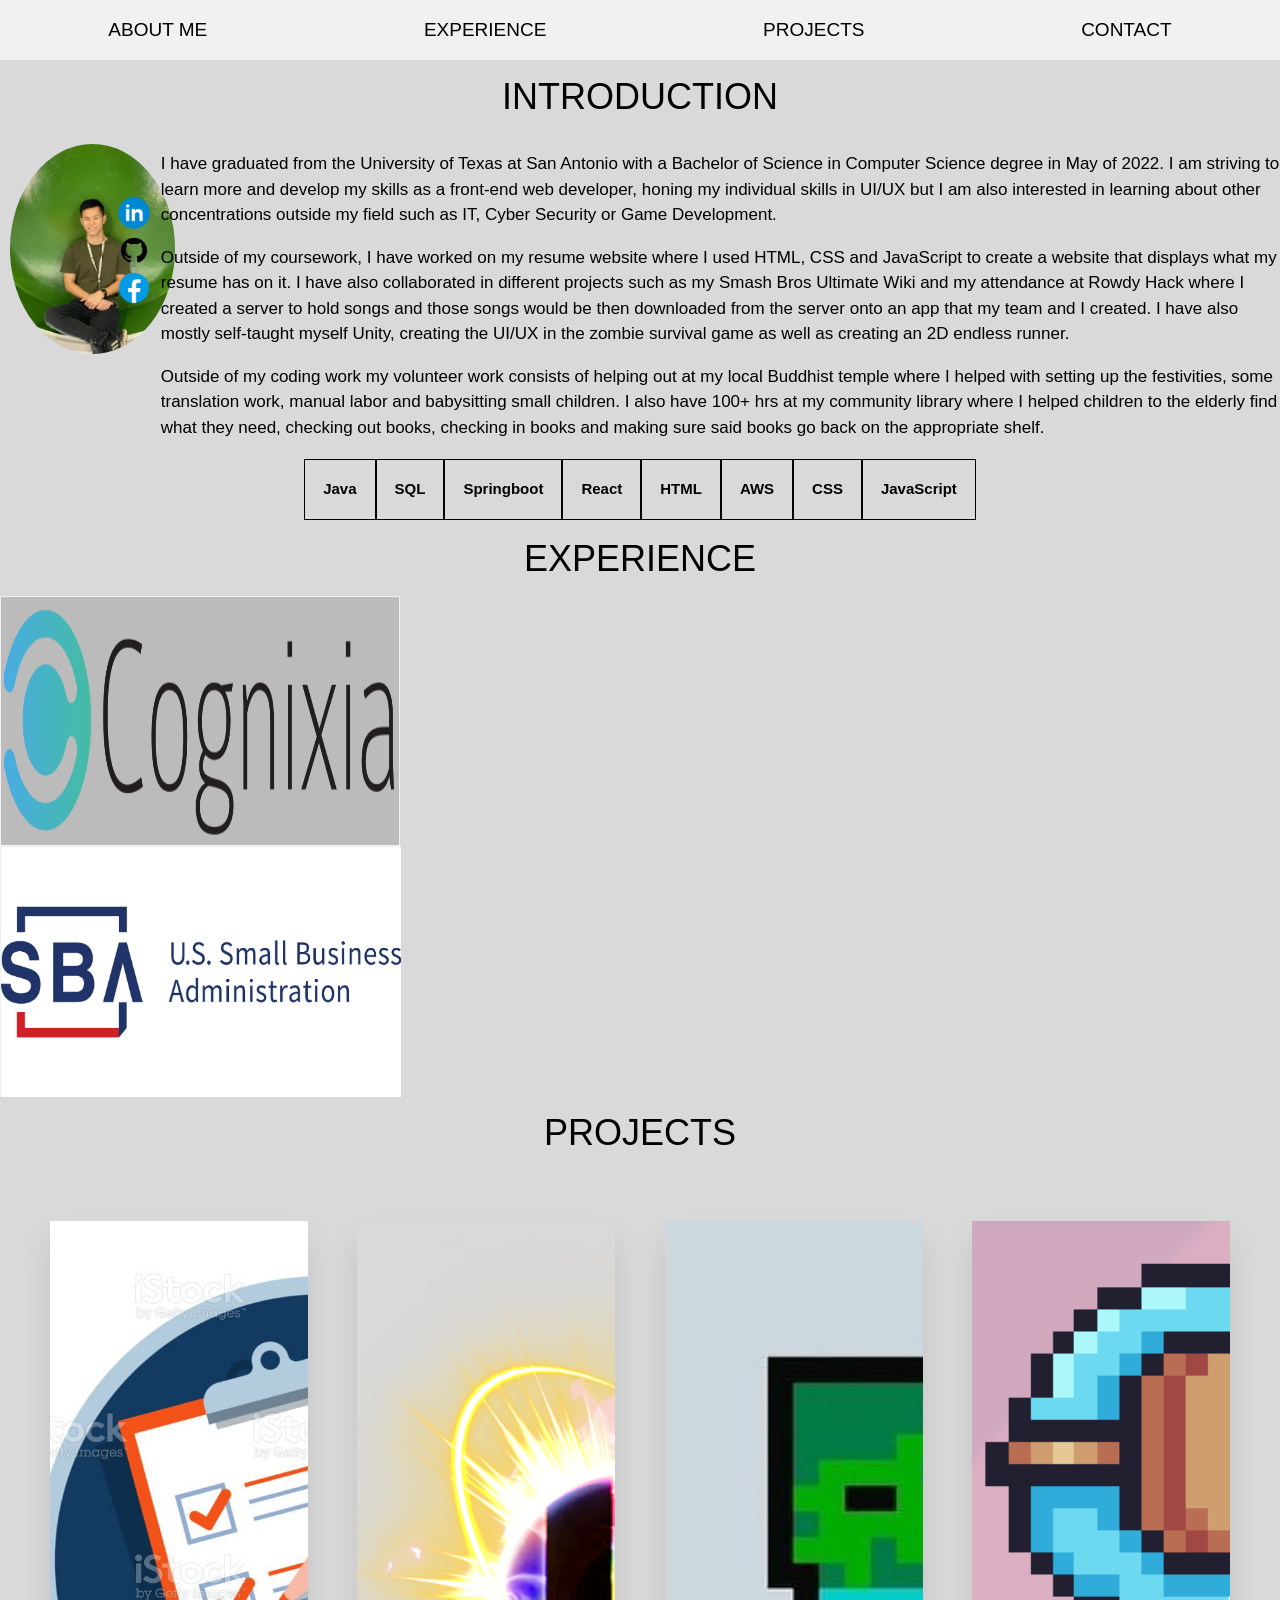
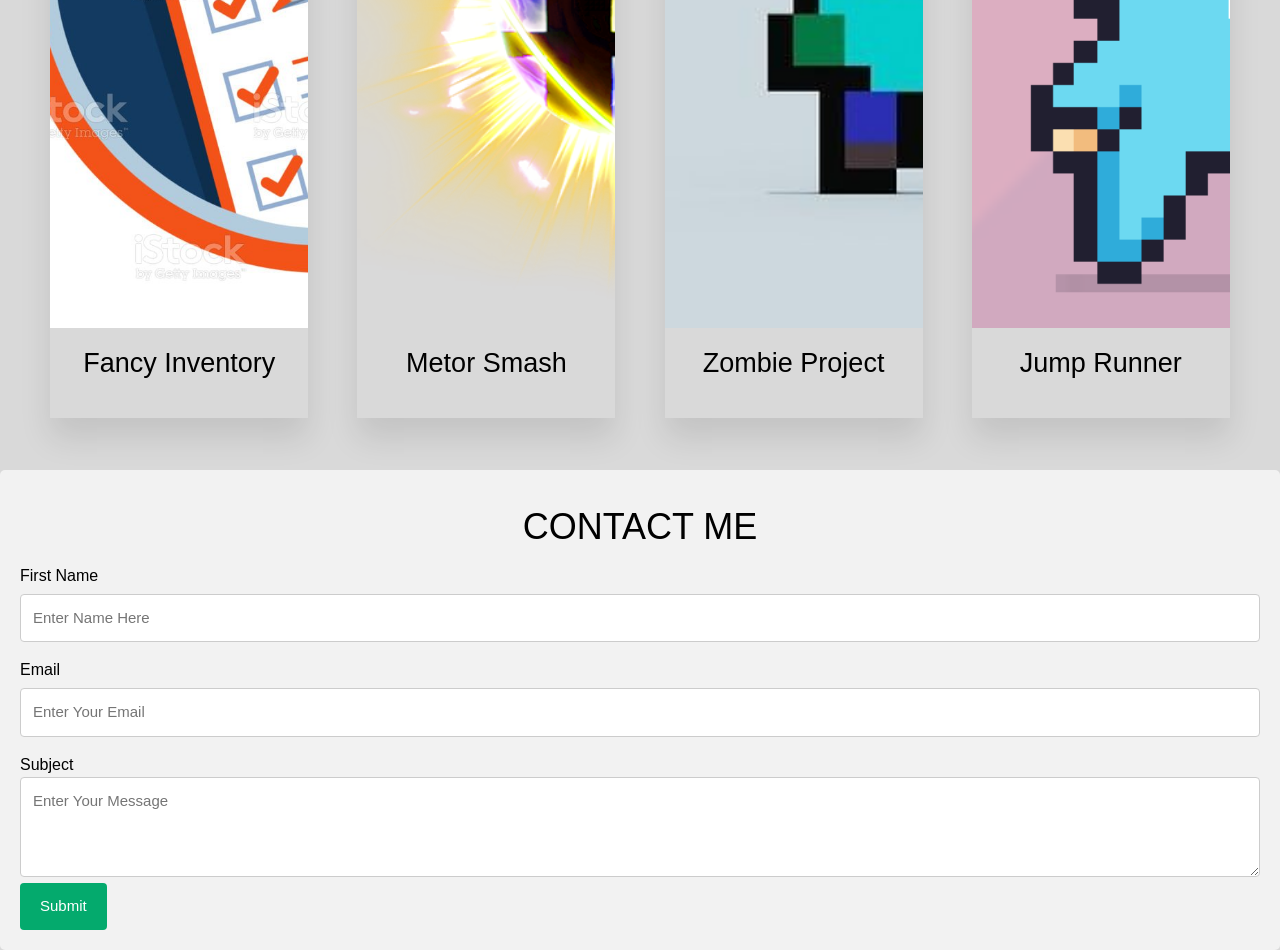
<file: resume.html>
<!DOCTYPE html>
<html lang="en">
    <head>
        <meta charset="UTF-8">
        <meta http-equiv="X-UA-Compatible" content="IE=edge">
        <meta name="viewport" content="width=device-width, inital-scale=1.0">
        <link rel="stylesheet" href="resume.css">
        <link rel="stylesheet" href="https://www.w3schools.com/w3css/4/w3.css">
        <title>Chao's Resume</title>
        
    </head>
    <body>
        <div class="w3-bar w3-light-grey">
            <a href="#AboutMe" class="w3-bar-item w3-button">ABOUT ME</a>
            <a href="#experience" class="w3-bar-item w3-button">EXPERIENCE</a>
            <a href="#projects" class="w3-bar-item w3-button">PROJECTS</a>
            <a href="#contact" class="w3-bar-item w3-button">CONTACT</a>
          </div>

        <h1 id="AboutMe">INTRODUCTION</h1>
        <div class="AboutMe">
            <div class="mypic"> 
                <img src="./imgs/241390140_663372607970774_2891431752030406785_n.jpg" style="width: 11em; height: 14em; border-radius: 50%;">
            </div>
            <div class="social">
                <a href="https://www.linkedin.com/in/vincent-chao-37921b140/"><img src="./imgs/linkedin.png" style="width: 2.5em; height: 2.5em;"></a>
                <a href="https://github.com/chaovincent7"><img src="./imgs/github.png" style="width: 2.5em; height: 2.5em;"></a>
                <a href="https://www.facebook.com/vincent.chao.319"><img src="./imgs/facebook.png" style="width: 2.5em; height: 2.5em;"></a>
            </div>
            <div class="intro">
                <p>I have graduated from the University of Texas at San Antonio with a Bachelor of Science in Computer Science degree in May of 2022. I am striving to learn more and develop my skills as a front-end web developer, honing my individual skills in UI/UX but I am also interested in learning about other concentrations outside my field such as IT, Cyber Security or Game Development.</p>
                <p>Outside of my coursework, I have worked on my resume website where I used HTML, CSS and JavaScript to create a website that displays what my resume has on it. I have also collaborated in different projects such as my Smash Bros Ultimate Wiki and my attendance at Rowdy Hack where I created a server to hold songs and those songs would be then downloaded from the server onto an app that my team and I created. I have also mostly self-taught myself Unity, creating the UI/UX in the zombie survival game as well as creating an 2D endless runner.</p>
                <p>Outside of my coding work my volunteer work consists of helping out at my local Buddhist temple where I helped with setting up the festivities, some translation work, manual labor and babysitting small children. I also have 100+ hrs at my community library where I helped children to the elderly find what they need, checking out books, checking in books and making sure said books go back on the appropriate shelf.</p>
            </div>
        </div>

        <table class="skills">
            <thead>
                <tr>
                    <th>Java</th>
                    <th>SQL</th>
                    <th>Springboot</th>
                    <th>React</th>
                    <th>HTML</th>
                    <th>AWS</th>
                    <th>CSS</th>
                    <th>JavaScript</th>
                </tr>
            </thead>
        </table>

        <h1 id="experience">EXPERIENCE</h1>
        <div class="flip-card">
            <div class="flip-card-inner">
              <div class="flip-card-front">
                <img src="/imgs/cognixia.png" style="width:400px;height:250px;">
              </div>
              <div class="flip-card-back" style="background-color: #49ade0;">
                <h1>Full Stack Java Developer</h1>
                <ul>
                    <li>Developed a Full suite Spring Boot REST API, implementing Spring Security, Hibernate, JPA, and Mockito Test Suite</li>
                    <li> Collaborative Development – used Git CLI and GitHub under AGILE Methodology with teammates to develop a Full Stack Application</li>
                </ul>
              </div>
            </div>
        </div>

        <div class="flip-card">
            <div class="flip-card-inner">
              <div class="flip-card-front">
                <img src="/imgs/sba.jpg" style="width:400px;height:250px;">
              </div>
              <div class="flip-card-back" style="background-color:#203469;">
                <h1>Intern</h1>
                <ul>
                    <li> Utilized Microsoft Power Apps, Planner and Flows to develop the UI and backend of a ticketing system</li>
                    <li> Checked reliability of 10 different API’s and utilized data sources to determine website attacks</li>
                </ul>
              </div>
            </div>
        </div>


        <h1 id="projects">PROJECTS</h1>
        <div class="projects">
            <div class="pcontainer">
                <div class="box">
                  <img src="./imgs/project1.jpg">
                  <span>Fancy Inventory Orderer</span>
                  <div class="info">
                  </div>
                </div>

                <div class="box">
                  <img src="/imgs/project2.png">
                  <span>Metor Smash</span>
                </div>

                <div class="box">
                  <img src="/imgs/project3.jpg">
                  <span>Zombie Project</span>
                </div>

                <div class="box">
                  <img src="/imgs/project4.png"> 
                  <span>Jump Runner</span>
                </div>
              </div>
            </div>
        </div>

        <div class="contact">
            <div class="contactcontainer">
                <h1 id="contact">CONTACT ME</h1>
                <form action="action_page.php">
            
                <label for="fname">First Name</label>
                <input type="text" id="fname" name="firstname" placeholder="Enter Name Here">
            
                <label for="lname">Email</label>
                <input type="text" id="email" name="email" placeholder="Enter Your Email">
            
            
                <label for="subject">Subject</label>
                <textarea id="subject" name="subject" placeholder="Enter Your Message" style="height:100px"></textarea>
            
                <input type="submit" value="Submit">
            
                </form>
            </div>
        </div>
    </body>
</html>
</file>
<file: resume.css>
body{
    font-family: SST;
    background-color: #d9d9d9;
    color: black;
}

h1{
    text-align: center;
}

html {
    scroll-behavior: smooth;
}

/* navbar */
.w3-bar{
  font-size: 19px;
  height: 60px;
  display: flex;
}

.w3-bar a{
  margin: auto;
}

/*About me section */
.AboutMe{
    display: flex;
    float: left;
}

.mypic{
    width: 9%;
    text-align: center;
    padding: 10px;
}

.social{
    width: 2%;
    padding-top: 60px;
}

.intro{
    width: 89%;
    padding-left: 20px;
    font-size: 17px;
}



/* Skills section*/
.skills{
    margin: auto;
}

th{
    border: 1px solid black;
    display: inline-block;
    text-align: center;
    font-size: 15px;
    padding: 18px
}

/* Experience */
.flip-card {
    background-color: transparent;
    width: 400px;
    height: 250px;
    border: 1px solid #f1f1f1;
    perspective: 1000px;
  }
  
  /* This container is needed to position the front and back side */
  .flip-card-inner {
    position: relative;
    width: 100%;
    height: 100%;
    text-align: center;
    transition: transform 0.8s;
    transform-style: preserve-3d;
  }
  
  /* Do an horizontal flip when you move the mouse over the flip box container */
  .flip-card:hover .flip-card-inner {
    transform: rotateY(180deg);
  }
  
  /* Position the front and back side */
  .flip-card-front, .flip-card-back {
    position: absolute;
    width: 100%;
    height: 100%;
    -webkit-backface-visibility: hidden; /* Safari */
    backface-visibility: hidden;
  }
  
  /* Style the front side (fallback if image is missing) */
  .flip-card-front {
    background-color: #bbb;
    color: black;
  }
  
  /* Style the back side */
  .flip-card-back {
    color: white;
    transform: rotateY(180deg);
  }



/* Projects */
.pcontainer {
    display: flex;
    width: 100%;
    padding: 4% 2%;
    box-sizing: border-box;
    height: 100vh;
  }
  
  .box {
    flex: 1;
    overflow: hidden;
    transition: .5s;
    margin: 0 2%;
    box-shadow: 0 20px 30px rgba(0,0,0,.1);
    line-height: 0;
  }
  
  .box > img {
    width: 200%;
    height: calc(100% - 10vh);
    object-fit: cover; 
    transition: .5s;
  }
  
  .box > span {
    font-size: 3vh;
    display: block;
    text-align: center;
    height: 10vh;
    line-height: 2.6;
  }

  
  .box:hover { 
      flex: 1 1 10%;
}

  .box:hover > img {
    width: 100%;
    height: 100%;
    filter: blur(8px);
  }
  

/* Contact */
input[type=text], select, textarea {
    width: 100%; /* Full width */
    padding: 12px; /* Some padding */ 
    border: 1px solid #ccc; /* Gray border */
    border-radius: 4px; /* Rounded borders */
    box-sizing: border-box; /* Make sure that padding and width stays in place */
    margin-top: 6px; /* Add a top margin */
    margin-bottom: 16px; /* Bottom margin */
    resize: vertical /* Allow the user to vertically resize the textarea (not horizontally) */
  }
  
  /* Style the submit button with a specific background color etc */
  input[type=submit] {
    background-color: #04AA6D;
    color: white;
    padding: 12px 20px;
    border: none;
    border-radius: 4px;
    cursor: pointer;
  }
  
  /* When moving the mouse over the submit button, add a darker green color */
  input[type=submit]:hover {
    background-color: #45a049;
  }
  
  /* Add a background color and some padding around the form */
  .contactcontainer {
    border-radius: 5px;
    background-color: #f2f2f2;
    padding: 20px;
  }

  label{
      font-size: 16px;
  }
</file>
